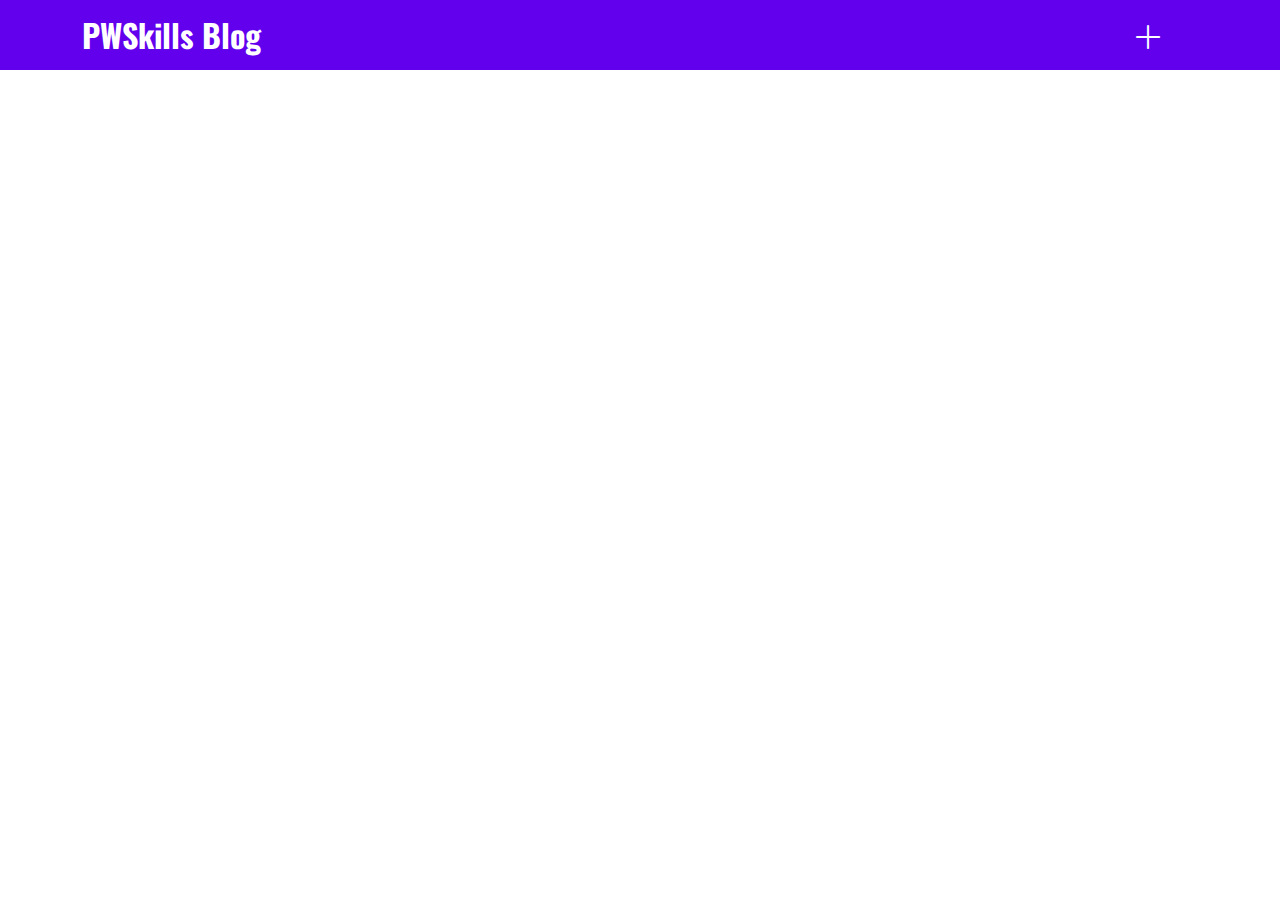
<file: projects-1/index.html>
<!DOCTYPE html>
<html lang="en">
   <head>
      <meta charset="UTF-8" />
      <meta name="viewport" content="width=device-width, initial-scale=1.0" />
      <meta http-equiv="X-UA-Compatible" content="ie=edge" />
      <meta name="Description" content="Enter your description here" />
      <link
         rel="stylesheet"
         href="https://cdnjs.cloudflare.com/ajax/libs/twitter-bootstrap/5.1.0/css/bootstrap.min.css"
      />
      <link
         rel="stylesheet"
         href="https://cdnjs.cloudflare.com/ajax/libs/font-awesome/5.15.4/css/all.min.css"
      />
      <link
         rel="stylesheet"
         href="https://cdn.jsdelivr.net/npm/bootstrap-icons@1.10.5/font/bootstrap-icons.css"
      />
      <link rel="preconnect" href="https://fonts.googleapis.com" />
      <link rel="preconnect" href="https://fonts.gstatic.com" crossorigin />
      <link
         href="https://fonts.googleapis.com/css2?family=Oswald:wght@300&family=Poppins&display=swap"
         rel="stylesheet"
      />
      <link rel="stylesheet" href="assets/css/style.css" />
      <title>PWSkills Blog</title>
   </head>
   <body>
      <header>
         <nav class="container">
            <a id="logo" class="logo" href="/projects-1/index.html"
               >PWSkills Blog</a
            >
            <button
               id="create"
               data-bs-toggle="modal"
               data-bs-target="#exampleModal"
            >
               <i class="bi bi-plus-lg btnLogo"></i>
            </button>
         </nav>
      </header>

      <!-- Blog Section -->
      <section title="Card Section">
         <main class="container" id="main"></main>
      </section>

      <!-- Form Moddel -->
      <section class="modolSection" title="Form Section">
         <!-- Modal -->
         <div
            class="modal modalParent fade"
            id="exampleModal"
            tabindex="-1"
            aria-labelledby="exampleModalLabel"
            aria-hidden="true"
         >
            <div class="modal-dialog">
               <div class="modal-content modelBox">
                  <div class="modalHeader">
                     <button
                        type="button"
                        class="closeBtn"
                        data-bs-dismiss="modal"
                        aria-label="Close"
                     >
                        <div class="line1"></div>
                        <div class="line2"></div>
                     </button>
                  </div>

                  <div class="modelBody">
                     <input
                        id="blogPoster"
                        name="image"
                        type="url"
                        placeholder="Enter Blog Poster URL:"
                     />
                     <input
                        id="title"
                        name="title"
                        type="text"
                        placeholder="Enter Blog Title:"
                     />
                     <input
                        id="description"
                        name="description"
                        type="text"
                        placeholder="Enter Blog Discription:"
                     />
                     <textarea
                        name="textarea"
                        id="textarea"
                        cols="30"
                        rows="10"
                        placeholder="write..."
                     ></textarea>
                     <button
                        type="button"
                        id="addBlogBtn"
                        class="modelBtn my-4"
                        onclick="createBlog()"
                     >
                        Add Blog
                     </button>
                  </div>
               </div>
            </div>
         </div>
      </section>

      <script src="/projects-1//assets/javascript/index.js"></script>
      <script src="https://cdnjs.cloudflare.com/ajax/libs/popper.js/2.9.2/umd/popper.min.js"></script>
      <script src="https://cdnjs.cloudflare.com/ajax/libs/twitter-bootstrap/5.1.0/js/bootstrap.min.js"></script>
   </body>
</html>
</file>
<file: projects-1/assets/css/style.css>
* {
   padding: 0;
   margin: 0;
   box-sizing: border-box;
}
:root {
   --primaryColor: #6200ee;
   /* --primaryColor: #2a9d8f; */
}
body {
   font-family: "Oswald", sans-serif;
   /* font-family: "Poppins", sans-serif; */
   /* word-spacing: 2px; */
}
header {
   background-color: var(--primaryColor);
}
.container {
   display: flex;
   justify-content: space-between;
   align-items: center;
   gap: 50px 20px;
   flex-wrap: wrap;
}

nav > a {
   font-size: 2rem;
   font-weight: bolder;
   text-decoration: none;
   color: white;
}
nav > a:hover {
   cursor: pointer;
   color: var(--primaryColor);
   transition: color 3s;
}
nav > button {
   border: none;
   background-color: var(--primaryColor);
   height: 70px;
   width: 100px;
   font-size: 1.3rem;
   transition: color 3s esde-in-out;
   color: white;
}

.btnLogo {
   font-size: 2rem;
   font-weight: bolder;
}
section {
   padding: 40px;
}
.card {
   max-width: 300px;
   height: 450px;
   /* padding: 15px; */
   display: flex;
   flex-direction: column;
   /* align-items: center; */
   justify-content: space-between;
   padding-bottom: 25px;
   border-radius: 16px;
   box-shadow: 0 0px 10px 1px rgba(0, 0, 0, 0.2);
}
.cardData {
   padding: 15px;
}
.card img {
   border-radius: 8px 8px 0 0;
   width: 100%;
   height: 175px;
}
.content {
   display: flex;
   flex-direction: column;
   gap: 10px;
}

.card-title {
   font-size: 1.3rem;
   position: relative;
   padding-bottom: 10px;
   font-weight: bolder;
   height: 80px;
   overflow: hidden;
   text-overflow: ellipsis;
   display: -webkit-box;
   -webkit-line-clamp: 3; /* Number of lines to show */
   -webkit-box-orient: vertical;
   /* text-indent: 10px; */
}

.card-title::after {
   content: " ";
   width: 100%;
   height: 1px;
   background-color: #dcdcdc;
   position: absolute;
   left: 0;
   bottom: 0;
}

.card-para {
   height: 50px;
   overflow: hidden;
   text-overflow: ellipsis;
   display: -webkit-box;
   -webkit-line-clamp: 2; /* Number of lines to show */
   -webkit-box-orient: vertical;
}
.card a {
   background-color: var(--primaryColor);
   color: var(--primaryColor);
   text-align: center;
   text-decoration: none;
   border-radius: 5px;
   padding: 7px;
   margin: 10px auto;
   width: 100%;
}
.read {
   border: 1px Solid var(--primaryColor);
   cursor: pointer;
   padding: 5px 25px;
   border-radius: 25px;
   font-size: 1rem;
   background-color: var(--primaryColor);
   color: #ffffff;
   margin: auto 20px;
}
.card button:hover {
   border: 1px Solid var(--primaryColor);
   box-shadow: 0px 0px 2.5px 1px #00000027;
   background-color: #ffffff;
   color: var(--primaryColor);
}
.modal {
   top: 8%;
}
.modelBox {
   border-radius: 10px;
   box-shadow: 0px 0px 25px 1px rgb(90, 90, 90);
   border: none;
}
.modalHeader {
   display: grid;
   place-items: end;
   padding: 10px;
}
.closeBtn {
   background-color: transparent;
   position: absolute;
   border: none;
}
.line1 {
   width: 3px;
   height: 30px;
   background-color: var(--primaryColor);
   transform: rotate(45deg);
   position: relative;
   top: 60px;
   right: 20px;
}
.line2 {
   width: 3px;
   height: 30px;
   background-color: var(--primaryColor);
   transform: rotate(-45deg);
   position: relative;
   top: 30px;
   right: 20px;
}

.modelBody {
   padding: 40px;
   display: grid;
   gap: 10px;
}

.modelBody input,
textarea {
   font-size: 1rem;
   padding: 8px;
   background-color: rgb(219, 219, 219);
   border: none;
   outline: none;
}
.modelBody textarea::placeholder,
input::placeholder {
   /* color: var(--primaryColor); */
   color: rgb(115, 115, 115);
}
.modelBtn {
   background-color: var(--primaryColor);
   color: #ffffff;
   border: none;
   border-radius: 5px;
   padding: 7px;
   margin-bottom: 25px;
   font-size: 1.2rem;
}

/* // X-Small devices (portrait phones, less than 576px) */
@media (max-width: 349.98px) {
   section {
      padding: 20px;
   }
   .container {
      display: flex;
      justify-content: space-between;
   }
   nav > a {
      font-size: 1rem;
   }
   nav > div {
      display: none;
   }
   nav > button {
      height: 30px;
      width: 60px;
      font-size: 0.9rem;
   }
   .btnLogo {
      font-size: 16px;
   }

   .card {
      max-width: 320px;
   }
   .card img {
      border-radius: 8px;
      width: 100%;
      height: 25%;
   }
   .star-rating {
      font-size: 24px;
   }
}

/*Apply styles starting from medium devices and up to extra large devices */
@media (min-width: 350px) and (max-width: 575.98px) {
   nav > a {
      font-size: 1.5rem;
   }
   nav > button {
      height: 50px;
      width: 70px;
   }
   .card {
      max-width: 320px;
   }
   .card img {
      border-radius: 8px;
      width: 100%;
      height: 20%;
   }
}
</file>
